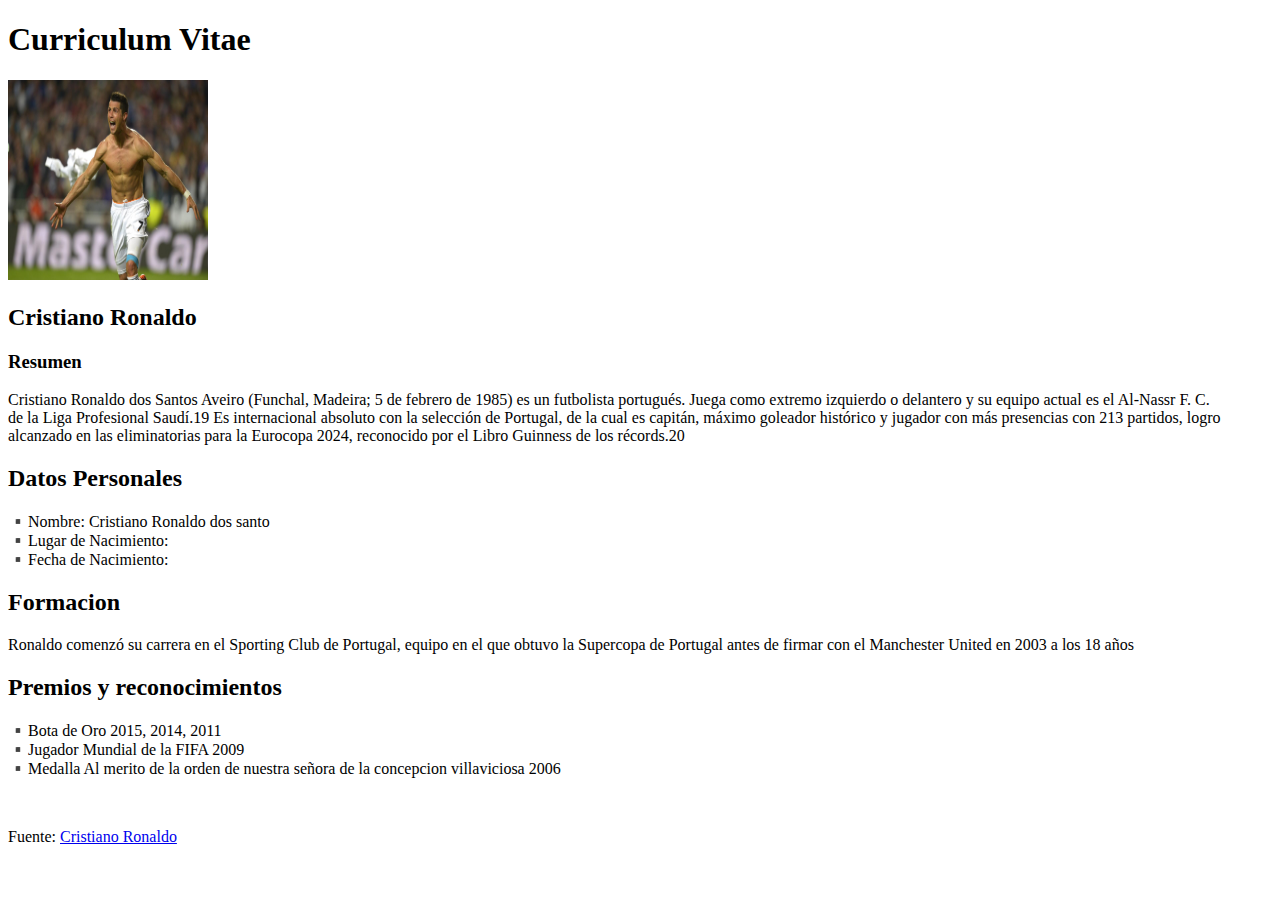
<file: index.html>
<!DOCTYPE html>
<html lang="en">
<head>
    <meta charset="UTF-8">
    <meta name="viewport" content="width=device-width, initial-scale=1.0">
    <title>Document</title>
</head>
<body>
    <h1>Curriculum Vitae</h1>
    <img src="img/descarga.jpg" height="200" width="200">

    <h2>Cristiano Ronaldo</h2>
    <h3>Resumen</h3>
    <p>Cristiano Ronaldo dos Santos Aveiro (Funchal, Madeira; 5 de febrero de 1985) es un futbolista portugués. Juega como extremo izquierdo o delantero y su equipo actual es el Al-Nassr F. C. <br>
        de la Liga Profesional Saudí.19​ Es internacional absoluto con la selección de Portugal, de la cual es capitán, máximo goleador histórico y jugador con más presencias con 213 partidos, logro <br>
         alcanzado en las eliminatorias para la Eurocopa 2024, reconocido por el Libro Guinness de los récords.20​ </p>
    <h2>Datos Personales</h2>
    <p>▪️Nombre: Cristiano Ronaldo dos santo <br> ▪️Lugar de Nacimiento: <br> ▪️Fecha de Nacimiento: </p>
    <h2>Formacion</h2>
    <p>Ronaldo comenzó su carrera en el Sporting Club de Portugal, equipo en el que obtuvo la Supercopa de Portugal antes de firmar con el Manchester United en 2003 a los 18 años</p>
    <h2>Premios y reconocimientos</h2>
    <p>▪️Bota de Oro 2015, 2014, 2011 <br> ▪️Jugador Mundial de la FIFA 2009 <br> ▪️Medalla Al merito de la orden de nuestra señora de la concepcion villaviciosa 2006</p>
    <br>
    <p>Fuente: <a href="portafolio.html">Cristiano Ronaldo</a></p>
</body>
</html>
</file>
